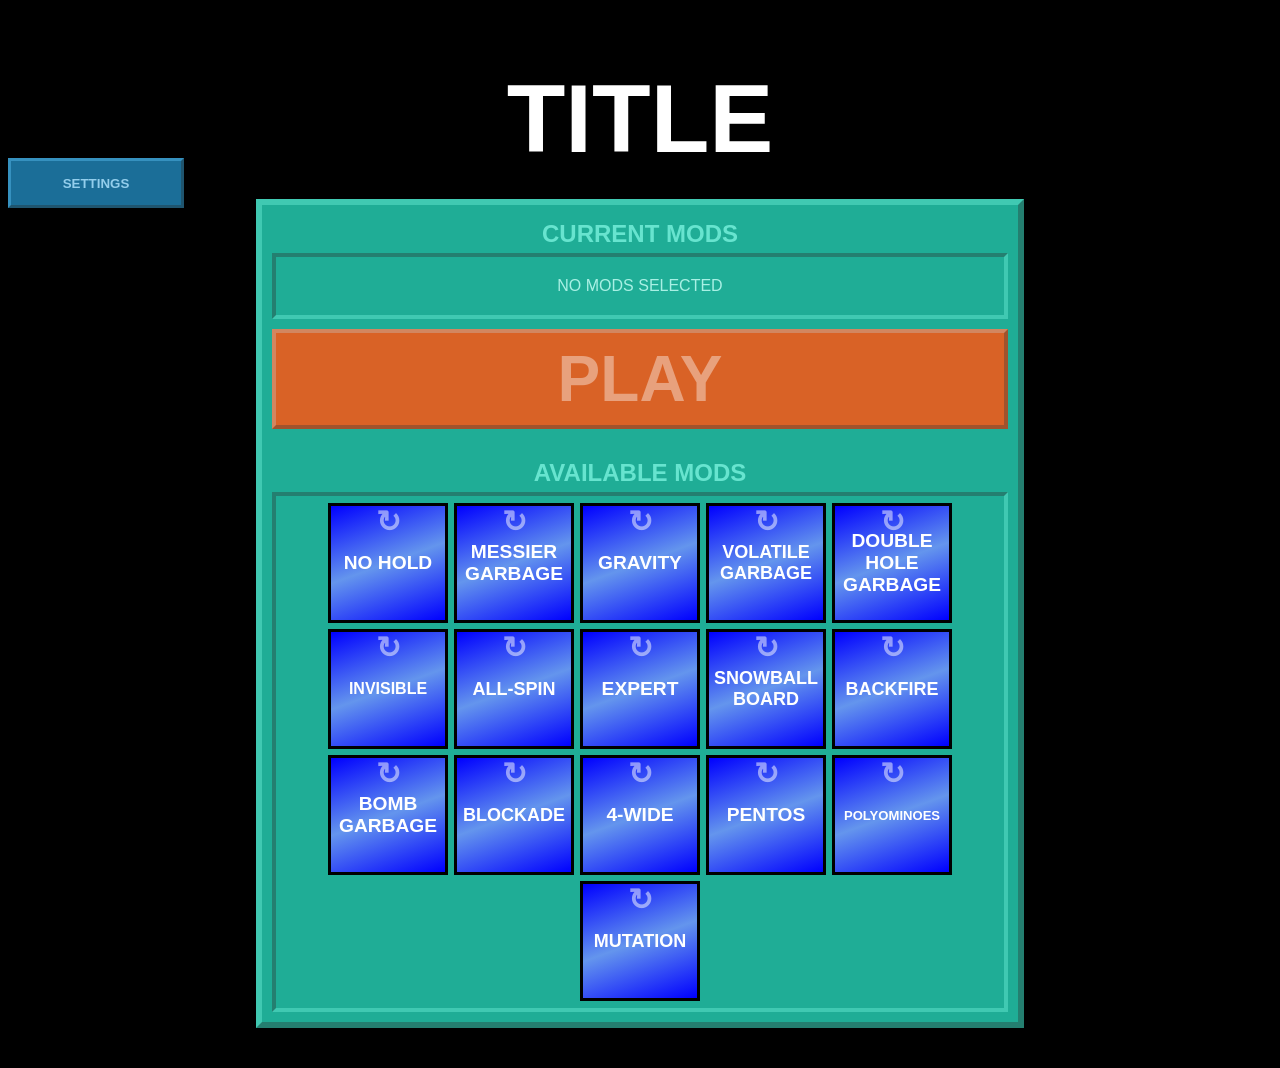
<file: czt_multi_file/index.html>
<!DOCTYPE html>
<html lang="en">
<head>
   <meta charset="UTF-8">
   <meta name="viewport" content="width=device-width, initial-scale=1.0">
   <link rel="stylesheet" href="styles.css">
   <title>Custom Zenith Tower</title>
   <script src="https://code.jquery.com/jquery-3.7.1.js"></script>
   <script src="sending&death.js"></script>
   <script src="star.js"></script>
   <script src="player.js"></script>
   <script src="fake_player.js"></script>
   <script src="tile&piece.js"></script>
   <script src="mods.js"></script>
</head>
<body onkeydown="input_pressed(event)" onkeyup="input_depressed(event)">
   <div id="results" class="column">
      <h1 id="altitude-show">ALTITUDE</h1>
      <div>
         <table id="stats-1">
            
         </table>
         <table id="stats-2">

         </table>
      </div>
      <p>CLICK ANYWHERE TO CONTINUE</p>
   </div>
   <dialog id="settings" class="border-outset">
      <div>
         <h3>HANDLING</h3>
         <div>DAS: <input type="text" id="DAS-input" class="border-inset"></div>
         <div>ARR: <input type="text" id="ARR-input" class="border-inset"></div>
         <div>SDF: <input type="text" id="SDF-input" class="border-inset"></div>
      </div>
      <hr>
      <div>
         <h3>CONTROLS</h3>
         <div>MOVE LEFT: <div id="left-input" class="control-input border-inset"></div></div>
         <div>MOVE RIGHT: <div id="right-input" class="control-input border-inset"></div></div>
         <div>SOFT DROP: <div id="soft_drop-input" class="control-input border-inset"></div></div>
         <div>HARD DROP: <div id="hard_drop-input" class="control-input border-inset"></div></div>
         <div>ROTATE CLOCKWISE: <div id="rot_cw-input" class="control-input border-inset"></div></div>
         <div>ROTATE 180 DEGREES: <div id="rot_180-input" class="control-input border-inset"></div></div>
         <div>ROTATE COUNTERCLOCKWISE: <div id="rot_ccw-input" class="control-input border-inset"></div></div>
         <div>HOLD: <div id="hold-input" class="control-input border-inset"></div></div>
      </div>
      <hr>
      <div>
         <h3>OTHER</h3>
         <div>FAKE PLAYER AMOUNT: <input type="text" id="fakeamount-input" class="border-inset"></div>
      </div>
      <hr>
      <div id="buttons">
         <button class="border-outset" onclick="hide_settings(true)">SAVE</button>
         <button class="border-outset" onclick="hide_settings(false)">CANCEL</button>
      </div>
   </dialog>
   <div id="background">
      <div id="f1"></div>
      <div id="f2"></div>
      <div id="f3"></div>
      <div id="f4"></div>
      <div id="f5"></div>
      <div id="f6"></div>
      <div id="f7"></div>
      <div id="f8"></div>
      <div id="f9"></div>
      <div id="f10"></div>
   </div>
   <div id="menu">
      <div id="menu-left" class="column">
         <button class="button settings-button border-outset" onclick="show_settings()">SETTINGS</button>
      </div>
      <div id="menu-middle" class="column">
         <h1>TITLE</h1>
         <div id="mod-menu" class="column border-outset">
            <h2>CURRENT MODS</h2>
            <div class="mod-area border-inset" id="selected-mods">
               <p>NO MODS SELECTED</p>
            </div>
            <button class="button border-outset" id="play-button" onclick="begin()">PLAY</button>
            <h2>AVAILABLE MODS</h2>
            <div class="mod-area border-inset" id="available-mods">
               
            </div>
         </div>
      </div>
      <div id="menu-right" class="column">

      </div>
   </div>
   <div id="flash"></div>
   <div id="board"></div>
   <script src="other.js"></script>
   <script src="modblocks.js"></script>
</body>
</html>
</file>
<file: czt_multi_file/styles.css>
*{
   box-sizing: border-box;
   font-family: Arial, Helvetica, sans-serif;
   top: 0;
}
div,body{
   display: flex;
   justify-content: space-evenly;
   align-items: center;
}
.column{
   flex-direction: column;
}
.shown-mino{
   position: absolute;
}
body{
   margin: 0;
   flex-direction: column;
   background: black;
   width: 100%;
   padding-bottom: 40px;
}
.big{
   font-size: 1.6em;
}
#board{
   margin-top: calc(55vh - 310px);
   display: none;
   text-shadow: 0 0 5px rgba(0, 0, 0, 1);
   transition: scale 0.5s 0.7s ease-in;
}
#background{
   width: 100%;
   flex-direction: column-reverse;
   position: absolute;
   align-items: stretch;
   z-index: -10;
   opacity: 0;
   display: none;
   transition: opacity 0.5s linear;
}
#f1{
   height: 200vh;
   background: linear-gradient(to top,
      #EC614D 105vh,
      #592726 190vh
   );
}
#f2{
   height: 300vh;
   background: linear-gradient(to top,
      #E9BA60 125vh,
      #A56126 195vh 205vh,
      #32368E 210vh 280vh,
      #A56126 285vh
   );
}
#f3{
   height: 480vh;
   background: linear-gradient(to top,
      #543F2A 65vh,
      #29230F 70vh 100vh,
      #4F3523 190vh 315vh,
      #153B3C 335vh 440vh,
      #18100B 455vh
   );
}
#f4{
   height: 480vh;
   background: linear-gradient(to top,
      #B7B3B0 180vh,
      #0C090E 235vh 245vh,
      #BC481B 260vh 355vh,
      #07070A 370vh,
      #0B1859 390vh 460vh,
      #07070A 465vh
   );
}
#f5{
   height: 575vh;
   background: linear-gradient(to top,
      #E2E3DD 190vh,
      #B0B0B0 300vh 470vh,
      #5A5A5A 480vh 565vh
   );
}
#f6{
   height: 600vh;
   background: linear-gradient(to top,
      #8F583E 130vh,
      #47391A 155vh 275vh,
      #8F583E 300vh 380vh,
      #F1EABA 395vh 470vh,
      #8F583E 480vh 515vh,
      #47391A 525vh
   );
}
#f7{
   height: 750vh;
   background: linear-gradient(to top,
      #2D73A3 110vh,
      #24628B 115vh 145vh,
      #0F7478 180vh 360vh,
      #061627 400vh 415vh,
      #99C364 420vh 530vh,
      #0E2735 545vh 635vh,
      #46C9C7 638vh 642vh,
      #FFFFFF 643vh 647vh,
      #46C9C7 648vh 652vh,
      #0E2735 655vh
   );
}
#f8{
   height: 800vh;
   background: linear-gradient(to top,
      #991C24 80vh,
      #2E0A0C 95vh 195vh,
      #66151D 200vh 220vh,
      #2E0A0C 225vh 325vh,
      #66151D 330vh 350vh,
      #FE274F 355vh 445vh,
      #413069 450vh 540vh,
      #FE274F 545vh 605vh,
      #2E0A0C 615vh 705vh,
      #6A460B 715vh,
      #262F2D
   );
}
#f9{
   height: 800vh;
   background: linear-gradient(to top,
      #4DA166,
      #2B7246 40vh 125vh,
      #0E3E27 150vh 240vh,
      #1F583C 260vh 360vh,
      #5A9A39 400vh 520vh,
      #236945 530vh 565vh,
      #0F1F1D 670vh,
      #DA9822 690vh
   );
}
#f10{
   height: 1350vh;
   background: linear-gradient(to top,
      #8A3B7A,
      #2B165C 250vh,
      black
   );
}
#flash{
   background: #DDD;
   z-index: -5;
   height: 100vh;
   width: 100%;
   position: absolute;
   top: 0;
   opacity: 0;
}
#menu{
   width: 100%;
   justify-content: space-between;
   align-items: flex-start;
}
#menu-left,#menu-right{
   width: 15%;
   padding: 8px;
}
#menu-middle{
   width: 60%;
   align-items: stretch;
}
#mod-menu{
   --bgcolor: hsl(170, 70%, 40%);
   background-clip: padding-box;
   border-width: 6px;
   overflow: visible;
   padding: 10px;
   align-items: stretch;
}
h1{
   color: white;
   text-align: center;
   font-size: 6em;
   margin-bottom: 25px;
}
h2{
   color: hsl(170, 70%, 65%);
   margin: 5px;
   text-align: center;
}
.mod-area{
   flex-wrap: wrap;
   justify-content: center;
   padding: 4px;
   --bgcolor: hsl(170, 70%, 40%);
   border-width: 4px;
   color: hsl(170, 70%, 80%);
}
.button{
   cursor: pointer;
   font-weight: bold;
}
#play-button{
   margin-top: 10px;
   margin-bottom: 25px;
   color: hsl(20, 70%, 70%);
   --bgcolor: hsl(20, 70%, 50%);
   border-width: 4px;
   height: 100px;
   font-size: 4em;
}
#play-button:hover{
   --bgcolor: hsl(20, 70%, 35%);
}
.settings-button{
   width: 100%;
   height: 50px;
   margin: 5px;
   --bgcolor: hsl(200, 70%, 35%);
   color: hsl(200, 70%, 75%);
   border-width: 3px;
   transition: scale 0.3s ease-out;
}
:is(#menu-left,#menu-right)>*:first-child{
   margin-top: 150px;
}
.settings-button:hover{
   --bgcolor: hsl(200, 70%, 45%);
   border-width: 3px;
}
dialog::backdrop{
   background: rgba(0, 0, 0, 0.75);
}
#settings{
   width: 400px;
   padding: 5px;
   --bgcolor: hsl(250, 70%, 50%);
   border-width: 4px;
   color: hsl(250, 70%, 80%);
   font-weight: bold;
   outline: none;
}
h3{
   margin-top: 5px;
   margin-bottom: 10px;
}
#settings hr{
   border: 1px solid hsl(250, 70%, 60%);
}
#settings>div:not(#buttons){
   flex-direction: column;
}
#settings input{
   --bgcolor: hsl(250, 70%, 40%);
   border-width: 3px;
   margin: 3px;
   color: hsl(250, 70%, 80%);
   font-weight: bold;
   outline: none;
   width: 70px;
}
.control-input{
   --bgcolor: hsl(250, 70%, 40%);
   border-width: 3px;
   margin: 3px;
   min-width: 30px;
   min-height: 30px;
   padding: 5px;
   cursor: pointer;
}
.control-input:hover{
   color: white;
}
#buttons{
   justify-content: center;
}
#buttons button{
   --bgcolor: hsl(250, 70%, 55%);
   border-width: 4px;
   margin: 3px;
   padding: 5px;
   cursor: pointer;
   color: hsl(250, 70%, 80%);
   font-weight: bold;
}
#buttons button:hover{
   --bgcolor: hsl(250, 70%, 65%);
}
.border-outset{
   background: var(--bgcolor);
   border-style: solid;
   border-color: color-mix(in hsl, var(--bgcolor), white 20%) color-mix(in hsl, var(--bgcolor), black 20%) color-mix(in hsl, var(--bgcolor), black 20%) color-mix(in hsl, var(--bgcolor), white 20%);
}
.border-inset{
   background: var(--bgcolor);
   border-style: solid;
   border-color: color-mix(in hsl, var(--bgcolor), black 20%) color-mix(in hsl, var(--bgcolor), white 20%) color-mix(in hsl, var(--bgcolor), white 20%) color-mix(in hsl, var(--bgcolor), black 20%);
}
#results{
   width: 100%;
   height: 100vh;
   background: rgba(0, 0, 0, 0.75);
   position: absolute;
   display: none;
   top: -100vh;
   transition: top 0.5s linear;
   z-index: 1;
   color: white;
   justify-content: flex-start;
   align-items: stretch;
   font-weight: bold;
   padding-top: 30px;
}
#results td:not(:last-child){
   padding-right: 30px;
   padding-bottom: 5px;
}
#results h1{
   margin-bottom: 80px;
}
#results p{
   text-align: center;
   margin-top: 50px;
}
.modblock{
   cursor: pointer;
   font-weight: bold;
   text-align: center;
   padding: 5px;
   border: 3px solid black;
   transition: scale 0.2s ease-out, transform 0.3s ease-out;
   position: relative;
   margin: 3px;
}
.modblock:hover{
   scale: 1.05;
}
.reverser{
   opacity: 0.5;
   position: absolute;
   top: 0px;
   left: calc(50%-10px);
   font-size: 30px;
}
.reverser:hover{
   opacity: 1;
}
</file>
